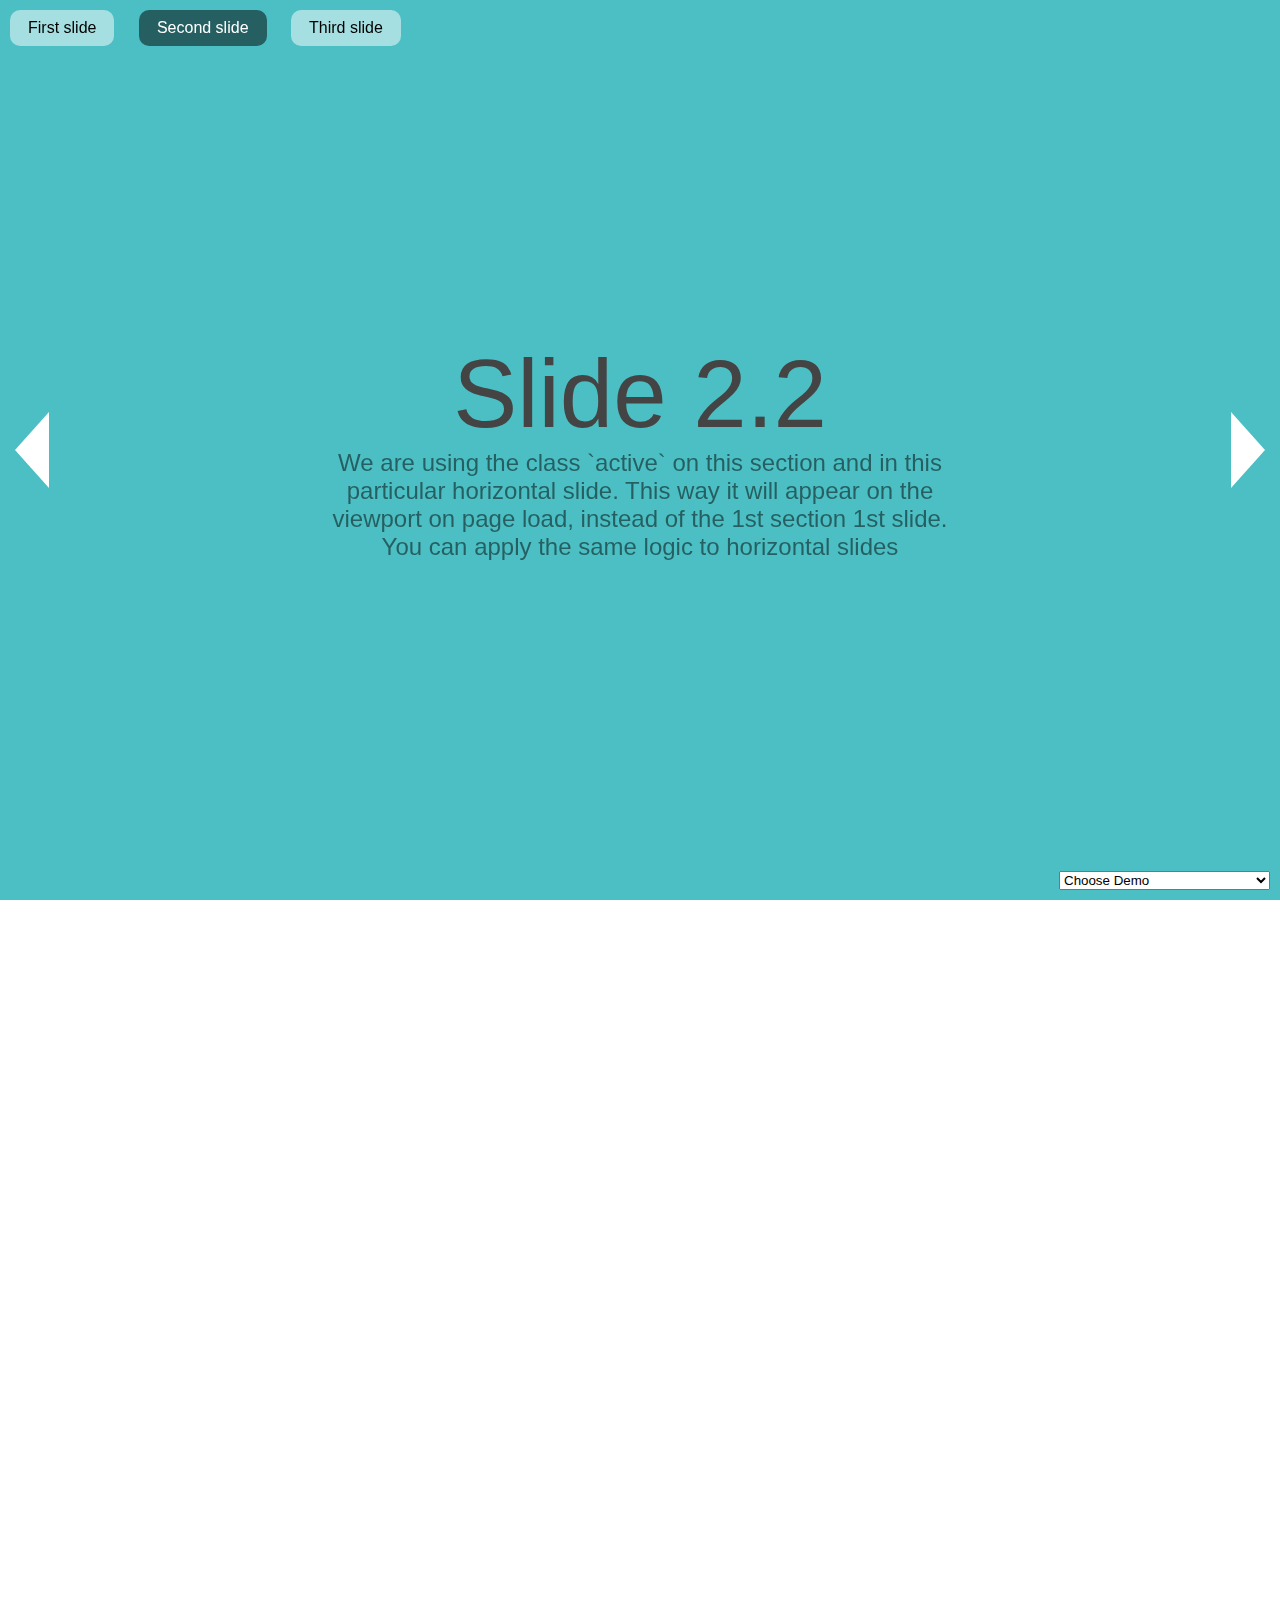
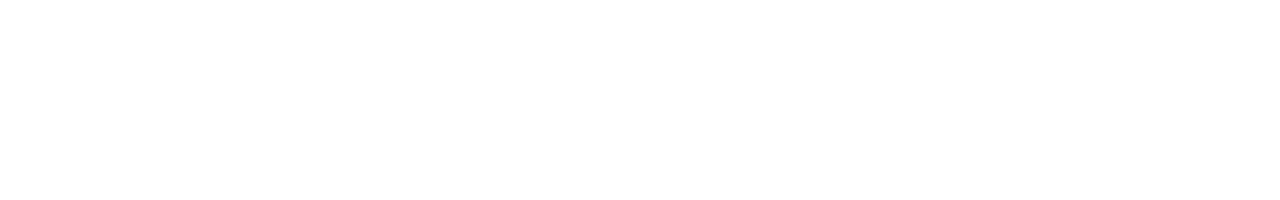
<file: assets/fullPage.js-master/examples/active-slide.html>
<!DOCTYPE html>
<html xmlns="http://www.w3.org/1999/xhtml">

<head>
    <meta http-equiv="Content-Type" content="text/html; charset=utf-8" />
    <title>Active Slide - fullPage.js</title>
    <meta name="author" content="Matthew Howell" />
    <meta name="description" content="fullPage continuous scrolling demo." />
    <meta name="keywords"  content="fullpage,jquery,demo,scroll,loop,continuous" />
    <meta name="Resource-type" content="Document" />


    <link rel="stylesheet" type="text/css" href="../dist/fullpage.css" />
    <link rel="stylesheet" type="text/css" href="examples.css" />

    <!--[if IE]>
        <script type="text/javascript">
             var console = { log: function() {} };
        </script>
    <![endif]-->
</head>
<body>

<ul id="menu">
    <li data-menuanchor="firstPage" class="active"><a href="#firstPage">First slide</a></li>
    <li data-menuanchor="secondPage"><a href="#secondPage">Second slide</a></li>
    <li data-menuanchor="3rdPage"><a href="#3rdPage">Third slide</a></li>
</ul>


<select id="demosMenu">
  <option selected>Choose Demo</option>
  <option id="jquery-adapter">jQuery adapter</option>
  <option id="active-slide">Active section and slide</option>
  <option id="auto-height">Auto height</option>
  <option id="autoplay-video-and-audio">Autoplay Video and Audio</option>
  <option id="backgrounds">Background images</option>
  <option id="backgrounds-fixed">Fixed fullscreen backgrounds</option>
  <option id="background-video">Background video</option>
  <option id="callbacks-v2-compatible">Callbacks version 2</option>
  <option id="callbacks-v3">Callbacks version 3</option>
  <option id="continuous-horizontal">Continuous horizontal</option>
  <option id="continuous-vertical">Continuous vertical</option>
  <option id="parallax">Parallax</option>
  <option id="css3">CSS3</option>
  <option id="drag-and-move">Drag And Move</option>
  <option id="easing">Easing</option>
  <option id="fading-effect">Fading Effect</option>
  <option id="fixed-headers">Fixed headers</option>
  <option id="gradient-backgrounds">Gradient backgrounds</option>
  <option id="interlocked-slides">Interlocked Slides</option>
  <option id="looping">Looping</option>
  <option id="methods">Methods</option>
  <option id="navigation-vertical">Vertical navigation dots</option>
  <option id="navigation-horizontal">Horizontal navigation dots</option>
  <option id="navigation-tooltips">Navigation tooltips</option>
  <option id="no-anchor">No anchor links</option>
  <option id="normal-scroll">Normal scrolling</option>
  <option id="normalScrollElements">Normal scroll elements</option>
  <option id="offset-sections">Offset sections</option>
  <option id="one-section">One single section</option>
  <option id="reset-sliders">Reset sliders</option>
  <option id="responsive-auto-height">Responsive Auto Height</option>
  <option id="responsive-height">Responsive Height</option>
  <option id="responsive-width">Responsive Width</option>
  <option id="responsive-slides">Responsive Slides</option>
  <option id="scrollBar">Scroll bar enabled</option>
  <option id="scroll-horizontally">Scroll horizontally</option>
  <option id="scrollOverflow">Scroll inside sections and slides</option>
  <option id="scrollOverflow-reset">ScrollOverflow Reset</option>
  <option id="lazy-load">Lazy load</option>
  <option id="scrolling-speed">Scrolling speed</option>
  <option id="trigger-animations">Trigger animations</option>
  <option id="vue-fullpage">Vue-fullpage component</option>
</select>

<div id="fullpage">
    <div class="section " id="section0">
        <h1>Section 1</h1>
    </div>
    <div class="section active" id="section1">
        <div class="slide" id="slide1">
            <div class="intro">
                <h1>Slide 2.1</h1>
                <iframe data-src="auto-height.html"></iframe>
            </div>
        </div>
        <div class="slide active" id="slide2">
            <div class="intro">
                <h1>Slide 2.2</h1>
                <p>
                    We are using the class `active` on this section and in this particular horizontal slide. This way it will appear on the viewport on page load, instead of the 1st section 1st slide.
                </p>
                <p>You can apply the same logic to horizontal slides</p>
            </div>
        </div>
        <div class="slide" id="slide3">
            <h1>Slide 2.3</h1>
        </div>

    </div>
    <div class="section" id="section2">
        <div class="intro">
            <h1>Section 3</h1>
        </div>
    </div>
</div>

<script type="text/javascript" src="../dist/fullpage.js"></script>
<script type="text/javascript" src="examples.js"></script>
<script type="text/javascript">
    var myFullpage = new fullpage('#fullpage', {
        sectionsColor: ['#1bbc9b', '#4BBFC3', '#7BAABE', 'whitesmoke', '#ccddff'],
        anchors: ['firstPage', 'secondPage', '3rdPage', '4thpage', 'lastPage'],
        menu: '#menu',
        lazyLoad: true
    });
</script>

</body>
</html>
</file>
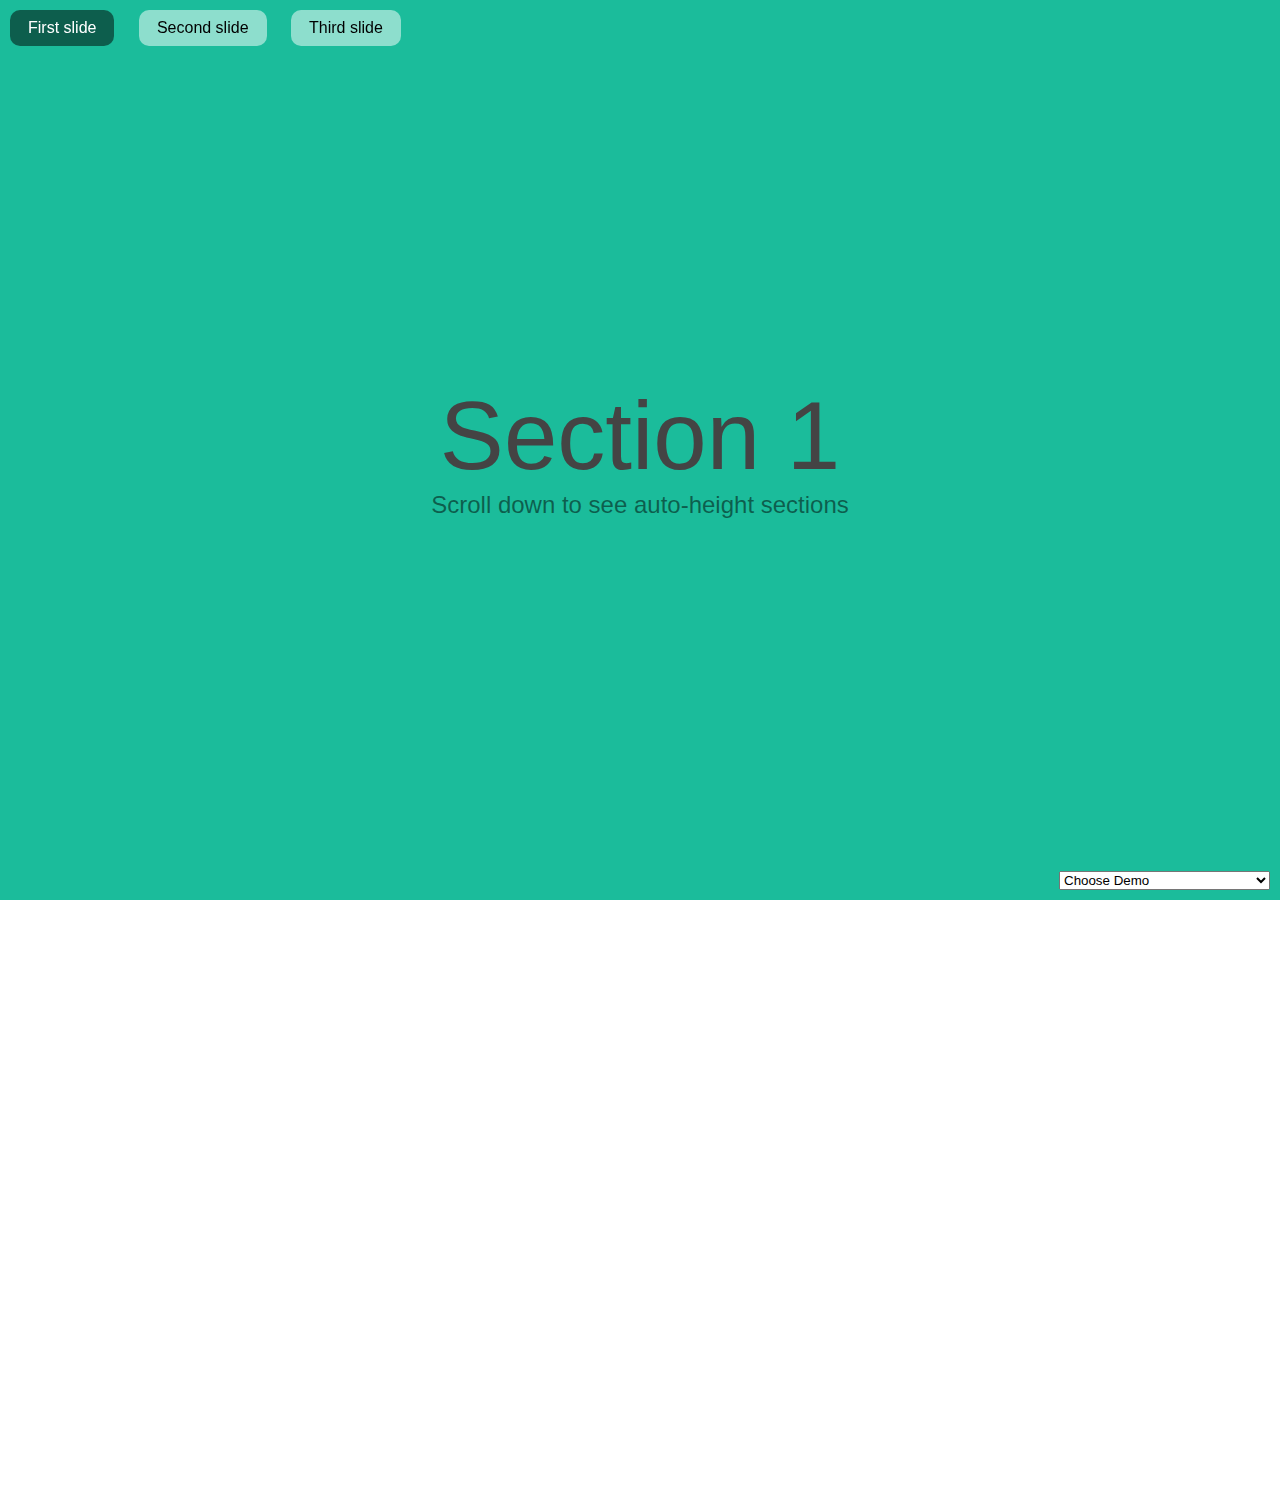
<file: assets/fullPage.js-master/examples/auto-height.html>
<!DOCTYPE html>
<html xmlns="http://www.w3.org/1999/xhtml">

<head>
    <meta http-equiv="Content-Type" content="text/html; charset=utf-8" />
    <title>Auto-height - fullPage.js</title>
    <meta name="author" content="Alvaro Trigo Lopez" />
    <meta name="description" content="fullPage auto-height example." />
    <meta name="keywords"  content="fullpage,jquery,demo,screen,fullscreen,auto-height,full-screen" />
    <meta name="Resource-type" content="Document" />


    <link rel="stylesheet" type="text/css" href="../dist/fullpage.css" />
    <link rel="stylesheet" type="text/css" href="examples.css" />

    <!--[if IE]>
        <script type="text/javascript">
             var console = { log: function() {} };
        </script>
    <![endif]-->

    <style>
      .myContent{
        height: 300px;
      }
    </style>

</head>
<body>

<select id="demosMenu">
  <option selected>Choose Demo</option>
  <option id="jquery-adapter">jQuery adapter</option>
  <option id="active-slide">Active section and slide</option>
  <option id="auto-height">Auto height</option>
  <option id="autoplay-video-and-audio">Autoplay Video and Audio</option>
  <option id="backgrounds">Background images</option>
  <option id="backgrounds-fixed">Fixed fullscreen backgrounds</option>
  <option id="background-video">Background video</option>
  <option id="callbacks-v2-compatible">Callbacks version 2</option>
  <option id="callbacks-v3">Callbacks version 3</option>
  <option id="continuous-horizontal">Continuous horizontal</option>
  <option id="continuous-vertical">Continuous vertical</option>
  <option id="parallax">Parallax</option>
  <option id="css3">CSS3</option>
  <option id="drag-and-move">Drag And Move</option>
  <option id="easing">Easing</option>
  <option id="fading-effect">Fading Effect</option>
  <option id="fixed-headers">Fixed headers</option>
  <option id="gradient-backgrounds">Gradient backgrounds</option>
  <option id="interlocked-slides">Interlocked Slides</option>
  <option id="looping">Looping</option>
  <option id="methods">Methods</option>
  <option id="navigation-vertical">Vertical navigation dots</option>
  <option id="navigation-horizontal">Horizontal navigation dots</option>
  <option id="navigation-tooltips">Navigation tooltips</option>
  <option id="no-anchor">No anchor links</option>
  <option id="normal-scroll">Normal scrolling</option>
  <option id="normalScrollElements">Normal scroll elements</option>
  <option id="offset-sections">Offset sections</option>
  <option id="one-section">One single section</option>
  <option id="reset-sliders">Reset sliders</option>
  <option id="responsive-auto-height">Responsive Auto Height</option>
  <option id="responsive-height">Responsive Height</option>
  <option id="responsive-width">Responsive Width</option>
  <option id="responsive-slides">Responsive Slides</option>
  <option id="scrollBar">Scroll bar enabled</option>
  <option id="scroll-horizontally">Scroll horizontally</option>
  <option id="scrollOverflow">Scroll inside sections and slides</option>
  <option id="scrollOverflow-reset">ScrollOverflow Reset</option>
  <option id="lazy-load">Lazy load</option>
  <option id="scrolling-speed">Scrolling speed</option>
  <option id="trigger-animations">Trigger animations</option>
  <option id="vue-fullpage">Vue-fullpage component</option>
</select>


<ul id="menu">
  <li data-menuanchor="anchor1"><a href="#anchor1">First slide</a></li>
  <li data-menuanchor="anchor2"><a href="#anchor2">Second slide</a></li>
  <li data-menuanchor="anchor3"><a href="#anchor3">Third slide</a></li>
</ul>

<div id="fullpage">
    <div class="section" id="section0">
        <div class="intro">
          <h1>Section 1</h1>
          <p>Scroll down to see auto-height sections</p>
        </div>
    </div>
    <div class="section fp-auto-height" id="section1">
        <div class="slide" id="slide1">
          <div class="myContent">
              <h1>Section 2</h1>
            </div>
        </div>
        <div class="slide" id="slide2">
            <h1>Section 2.2</h1>
        </div>
    </div>
    <div class="section fp-auto-height" id="section2">
        <div class="myContent">
          <h1>Section 3</h1>
        </div>
    </div>
</div>

<script type="text/javascript" src="../dist/fullpage.js"></script>
<script type="text/javascript" src="examples.js"></script>

<script type="text/javascript">
  var myFullpage = new fullpage('#fullpage', {
      verticalCentered: true,
      anchors: ['anchor1', 'anchor2', 'anchor3'],
      menu: '#menu',
      sectionsColor: ['#1bbc9b', '#4BBFC3', '#7BAABE']
  });
</script>
</body>
</html>
</file>
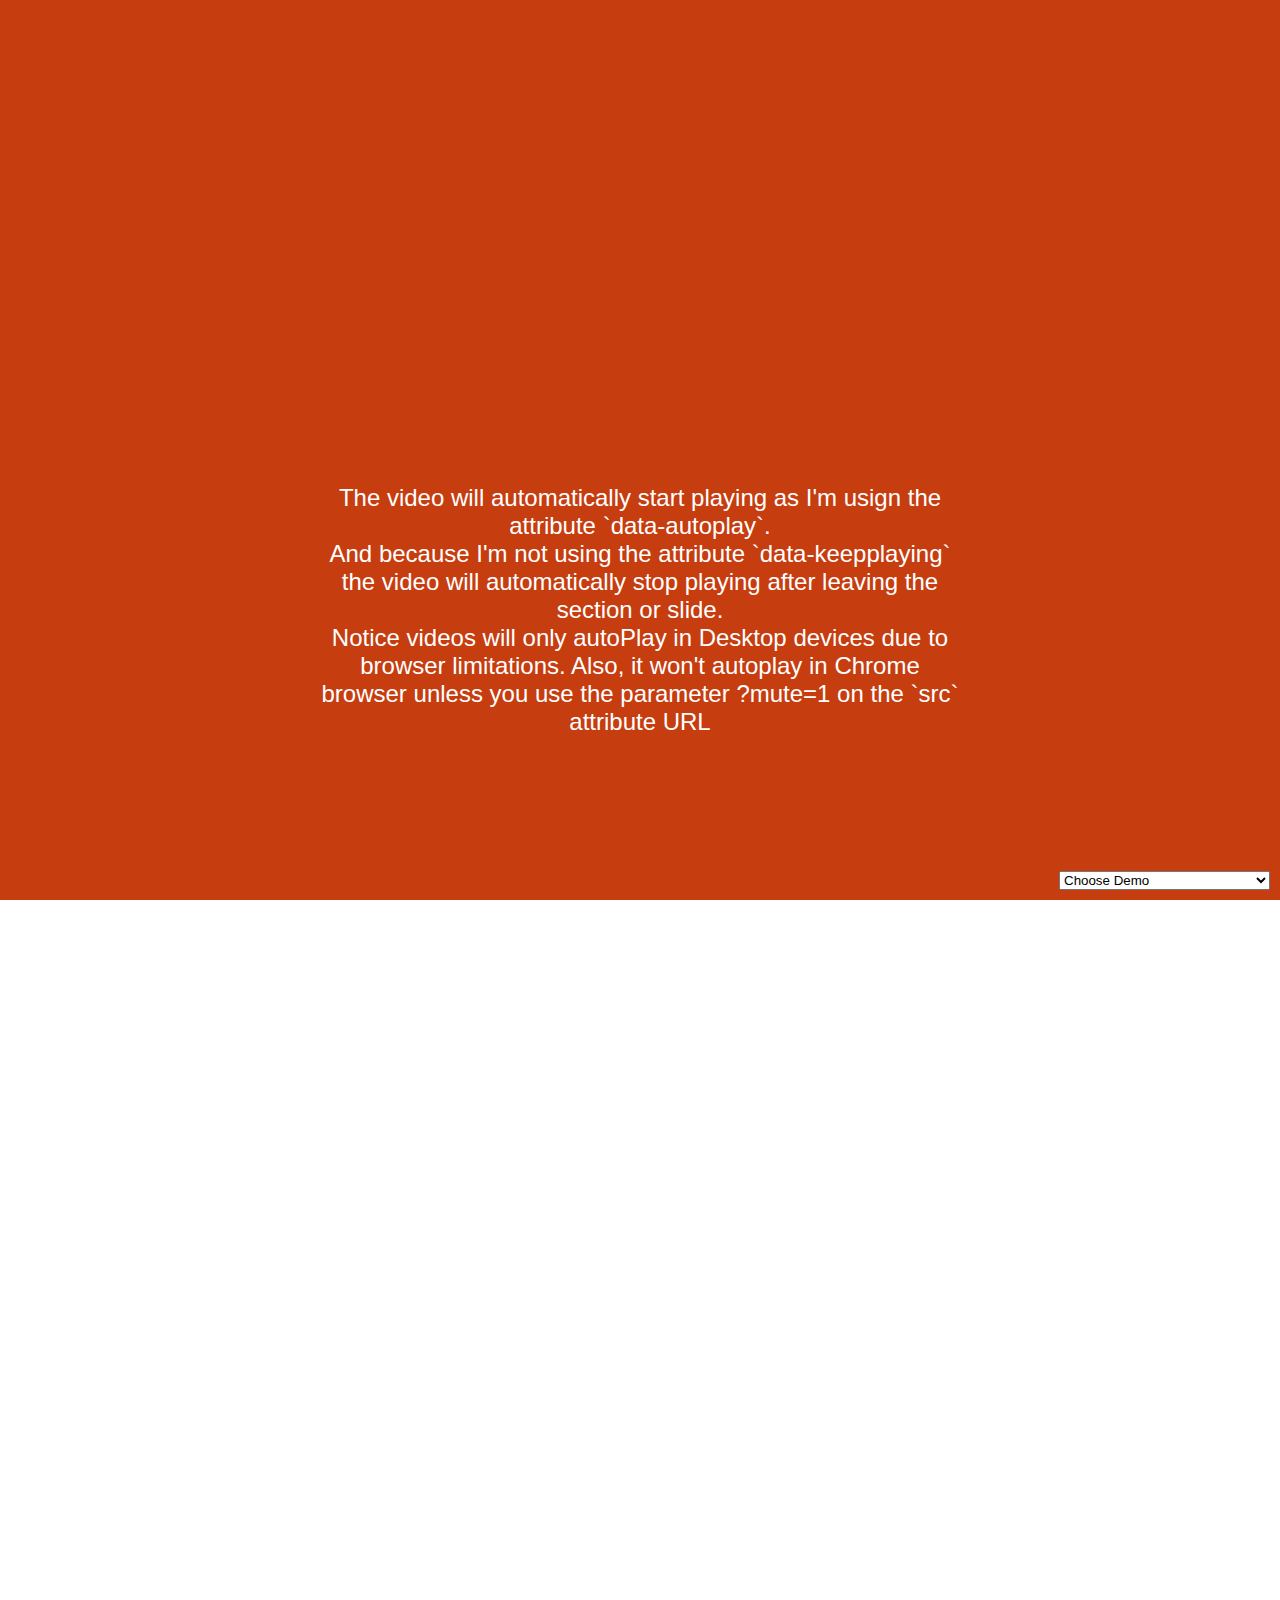
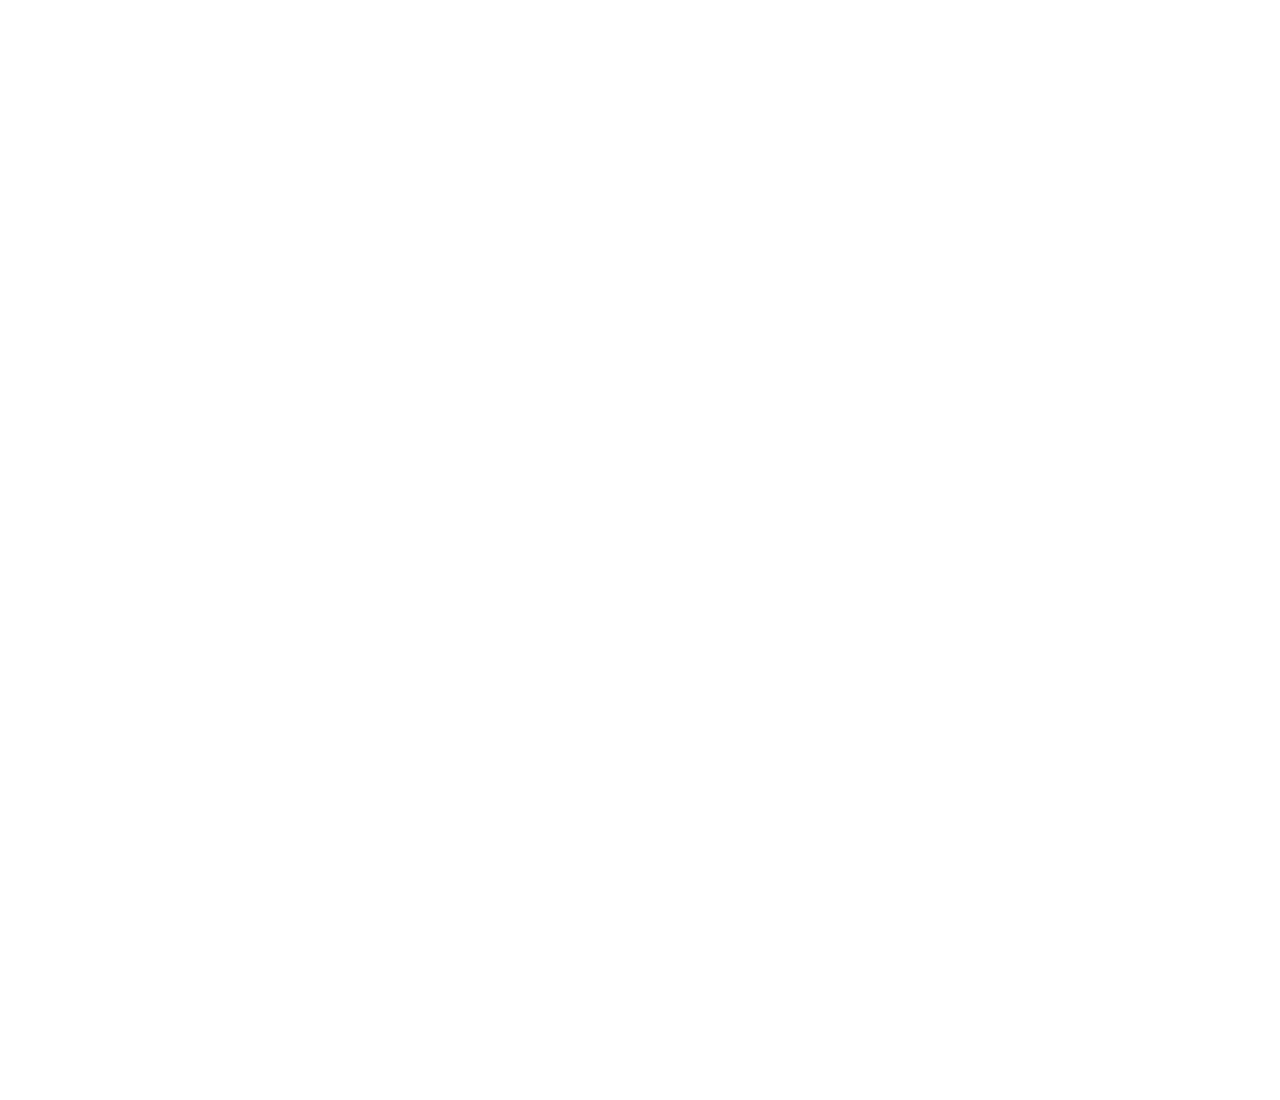
<file: assets/fullPage.js-master/examples/autoplay-video-and-audio.html>
<!DOCTYPE html>
<html xmlns="http://www.w3.org/1999/xhtml">

<head>
    <meta http-equiv="Content-Type" content="text/html; charset=utf-8" />
    <title>Autoplay / pause media - fullPage.js</title>
    <meta name="author" content="Alvaro Trigo Lopez" />
    <meta name="description" content="fullPage full-screen autoplay videos and audio." />
    <meta name="keywords"  content="fullpage,jquery,demo,autoplay,video,audio,html5,paluse" />
    <meta name="Resource-type" content="Document" />

    <link rel="stylesheet" type="text/css" href="../dist/fullpage.css" />
    <link rel="stylesheet" type="text/css" href="examples.css" />
    <style>
    .intro p{
        color: #fff;
    }
    </style>

    <!--[if IE]>
        <script type="text/javascript">
             var console = { log: function() {} };
        </script>
    <![endif]-->
</head>
<body>

<select id="demosMenu">
  <option selected>Choose Demo</option>
  <option id="jquery-adapter">jQuery adapter</option>
  <option id="active-slide">Active section and slide</option>
  <option id="auto-height">Auto height</option>
  <option id="autoplay-video-and-audio">Autoplay Video and Audio</option>
  <option id="backgrounds">Background images</option>
  <option id="backgrounds-fixed">Fixed fullscreen backgrounds</option>
  <option id="background-video">Background video</option>
  <option id="callbacks-v2-compatible">Callbacks version 2</option>
  <option id="callbacks-v3">Callbacks version 3</option>
  <option id="continuous-horizontal">Continuous horizontal</option>
  <option id="continuous-vertical">Continuous vertical</option>
  <option id="parallax">Parallax</option>
  <option id="css3">CSS3</option>
  <option id="drag-and-move">Drag And Move</option>
  <option id="easing">Easing</option>
  <option id="fading-effect">Fading Effect</option>
  <option id="fixed-headers">Fixed headers</option>
  <option id="gradient-backgrounds">Gradient backgrounds</option>
  <option id="interlocked-slides">Interlocked Slides</option>
  <option id="looping">Looping</option>
  <option id="methods">Methods</option>
  <option id="navigation-vertical">Vertical navigation dots</option>
  <option id="navigation-horizontal">Horizontal navigation dots</option>
  <option id="navigation-tooltips">Navigation tooltips</option>
  <option id="no-anchor">No anchor links</option>
  <option id="normal-scroll">Normal scrolling</option>
  <option id="normalScrollElements">Normal scroll elements</option>
  <option id="offset-sections">Offset sections</option>
  <option id="one-section">One single section</option>
  <option id="reset-sliders">Reset sliders</option>
  <option id="responsive-auto-height">Responsive Auto Height</option>
  <option id="responsive-height">Responsive Height</option>
  <option id="responsive-width">Responsive Width</option>
  <option id="responsive-slides">Responsive Slides</option>
  <option id="scrollBar">Scroll bar enabled</option>
  <option id="scroll-horizontally">Scroll horizontally</option>
  <option id="scrollOverflow">Scroll inside sections and slides</option>
  <option id="scrollOverflow-reset">ScrollOverflow Reset</option>
  <option id="lazy-load">Lazy load</option>
  <option id="scrolling-speed">Scrolling speed</option>
  <option id="trigger-animations">Trigger animations</option>
  <option id="vue-fullpage">Vue-fullpage component</option>
</select>


<div id="fullpage">
    <div class="section intro">
      <iframe width="560" height="315" src="https://www.youtube.com/embed/qiCVPpI9l3M?mute=1" frameborder="0" allowfullscreen data-autoplay></iframe>
      <p>
        The video will automatically start playing as I'm usign the attribute `data-autoplay`.
      </p>
      <p>
        And because I'm not using the attribute `data-keepplaying` the video will automatically stop playing after leaving the section or slide.
      </p>
      <p>
        Notice videos will only autoPlay in Desktop devices due to browser limitations. Also, it won't autoplay in Chrome browser unless you use the parameter ?mute=1 on the `src` attribute URL
      </p>
    </div>
    <div class="section">
        <div class="slide">
          <h1>HTML 5 videos</h1>
          <video loop muted controls="false" data-autoplay>
            <source src="http://www.w3schools.com/html/mov_bbb.mp4" type="video/mp4">
            <source src="http://www.w3schools.com/html/mov_bbb.ogg" type="video/ogg">
          </video>
        </div>
        <div class="slide intro">
          <h1>In slides!</h1>
          <iframe width="560" height="315" src="https://www.youtube.com/embed/qiCVPpI9l3M" frameborder="0" allowfullscreen data-autoplay></iframe>
        </div>
    </div>
    <div class="section">
      <h1>Audio</h1>
      <audio controls="" data-autoplay>
          <source src="imgs/horse.ogg" type="audio/ogg">
          <source src="imgs/horse.mp3" type="audio/mpeg">
          Your browser does not support the audio element.
      </audio>
    </div>
</div>

<script type="text/javascript" src="../dist/fullpage.js"></script>
<script type="text/javascript" src="examples.js"></script>

<script type="text/javascript">
    var myFullpage = new fullpage('#fullpage', {
        sectionsColor: ['#C63D0F', '#1BBC9B', '#7E8F7C'],
        anchors: ['firstPage', 'secondPage', '3rdPage']
    });
</script>

</body>
</html>
</file>
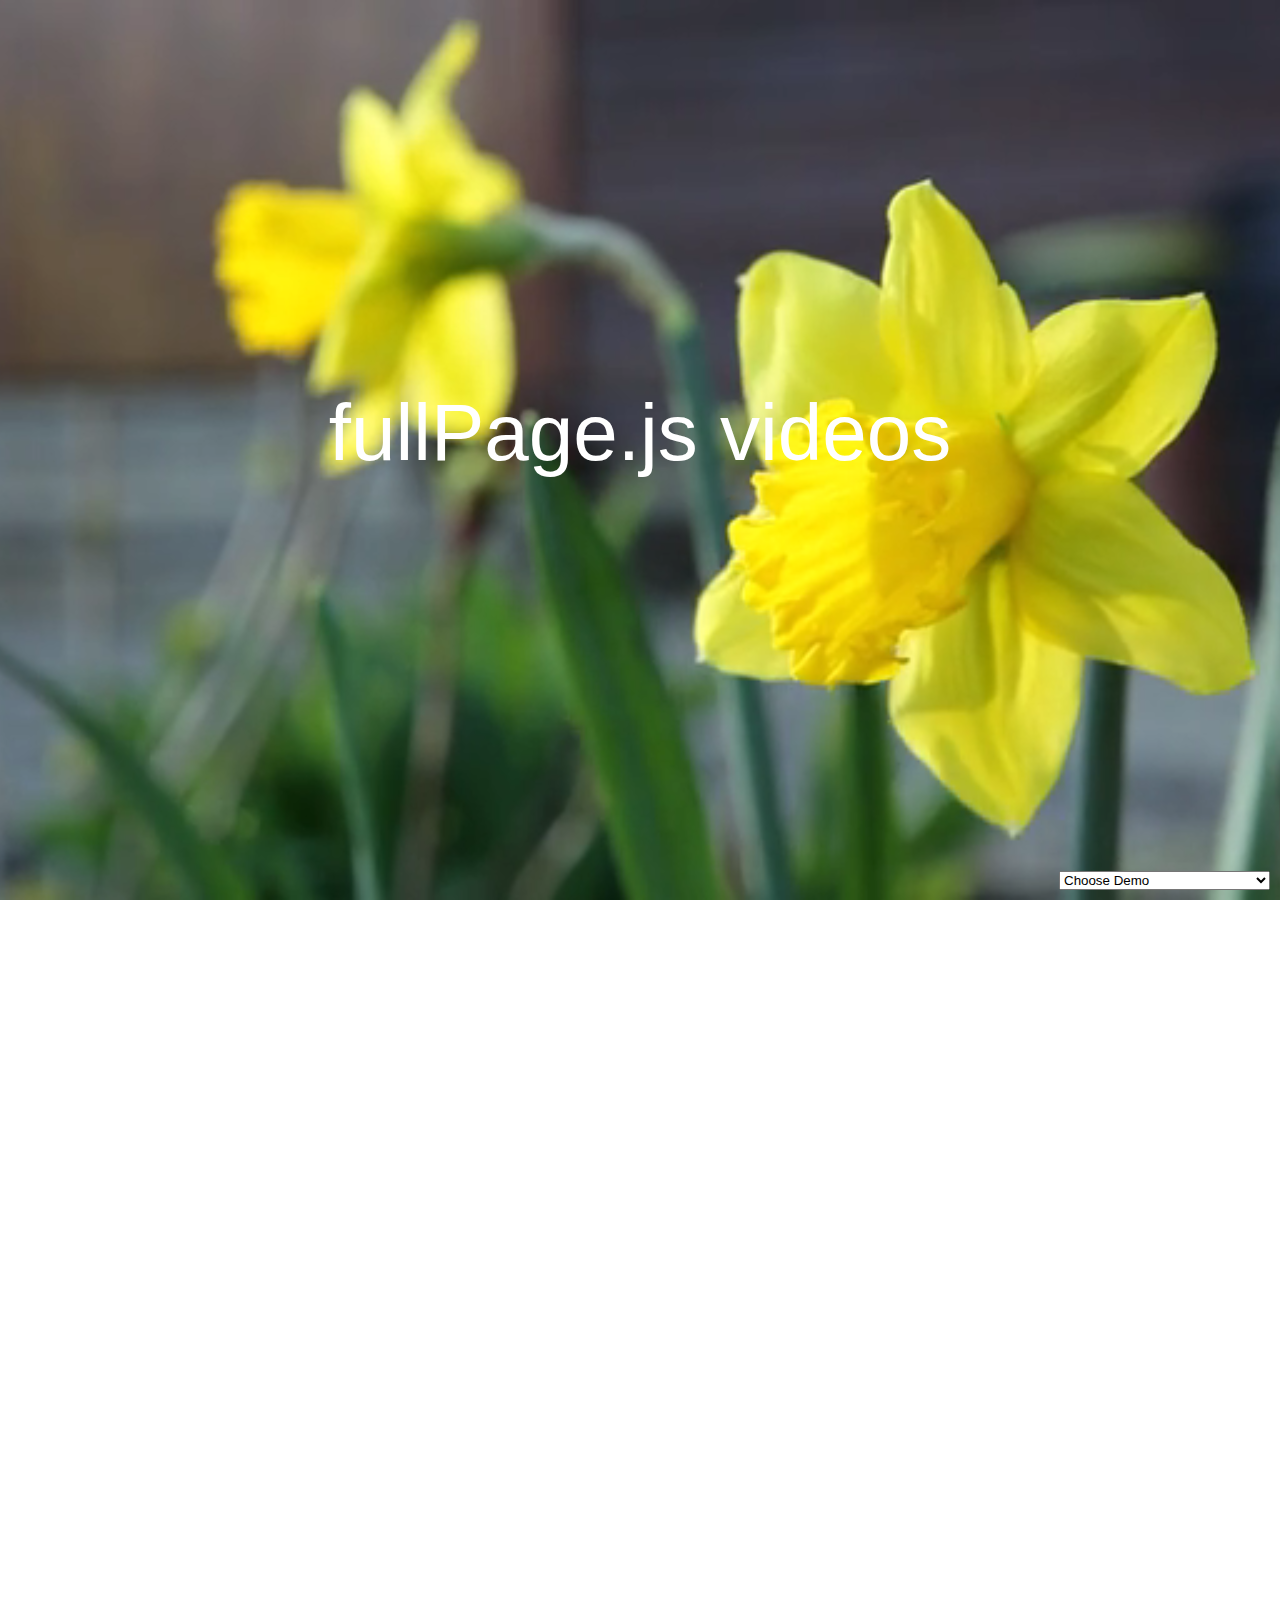
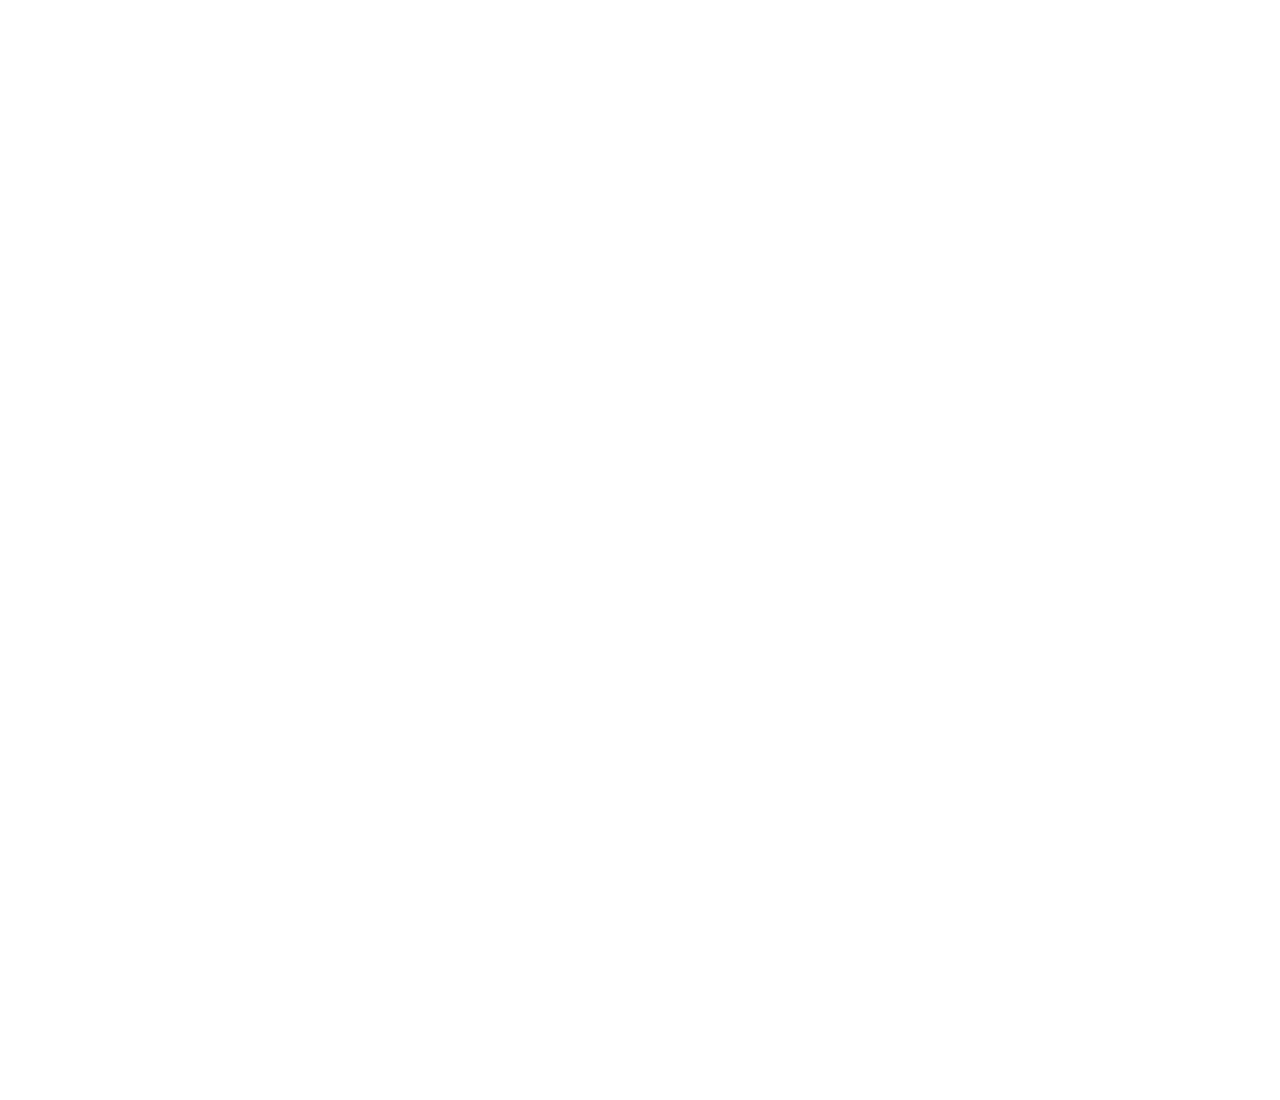
<file: assets/fullPage.js-master/examples/background-video.html>
<!DOCTYPE html>
<html xmlns="http://www.w3.org/1999/xhtml">

<head>
	<meta http-equiv="Content-Type" content="text/html; charset=utf-8" />
	<title>Background video - fullPage.js</title>
	<meta name="author" content="Alvaro Trigo Lopez" />
    <meta name="description" content="fullPage full-screen background videos." />
    <meta name="keywords"  content="fullpage,jquery,demo,screen,fullscreen,video,full-screen" />
	<meta name="Resource-type" content="Document" />


	<link rel="stylesheet" type="text/css" href="../dist/fullpage.css" />
	<link rel="stylesheet" type="text/css" href="examples.css" />
	<style>

	/* Style for our header texts
	* --------------------------------------- */
	h1{
		font-size: 5em;
		font-family: arial,helvetica;
		color: #fff;
		margin:0;
		padding:0;
	}

	/* Centered texts in each section
	* --------------------------------------- */
	.section{
		text-align:center;
		overflow: hidden;
	}

	#myVideo{
		position: absolute;
		right: 0;
		bottom: 0;
		top:0;
		right:0;
		width: 100%;
		height: 100%;
		background-size: 100% 100%;
 		background-color: black; /* in case the video doesn't fit the whole page*/
  		background-image: /* our video */;
  		background-position: center center;
  		background-size: contain;
   		object-fit: cover; /*cover video background */
   		z-index:3;
	}



	/* Layer with position absolute in order to have it over the video
	* --------------------------------------- */
	#section0 .layer{
		position: absolute;
		z-index: 4;
		width: 100%;
		left: 0;
		top: 43%;

		/*
		* Preventing flicker on some browsers
		* See http://stackoverflow.com/a/36671466/1081396  or issue #183
		*/
		-webkit-transform: translate3d(0,0,0);
		-ms-transform: translate3d(0,0,0);
		transform: translate3d(0,0,0);
	}

	/*solves problem with overflowing video in Mac with Chrome */
	#section0{
		overflow: hidden;
	}


	/* Bottom menu
	* --------------------------------------- */
	#infoMenu li a {
		color: #fff;
	}


	/* Hiding video controls
	* See: https://css-tricks.com/custom-controls-in-html5-video-full-screen/
	* --------------------------------------- */
	video::-webkit-media-controls {
	  display:none !important;
	}

	</style>

	<!--[if IE]>
		<script type="text/javascript">
			 var console = { log: function() {} };
		</script>
	<![endif]-->
</head>
<body>

<select id="demosMenu">
  <option selected>Choose Demo</option>
  <option id="jquery-adapter">jQuery adapter</option>
  <option id="active-slide">Active section and slide</option>
  <option id="auto-height">Auto height</option>
  <option id="autoplay-video-and-audio">Autoplay Video and Audio</option>
  <option id="backgrounds">Background images</option>
  <option id="backgrounds-fixed">Fixed fullscreen backgrounds</option>
  <option id="background-video">Background video</option>
  <option id="callbacks-v2-compatible">Callbacks version 2</option>
  <option id="callbacks-v3">Callbacks version 3</option>
  <option id="continuous-horizontal">Continuous horizontal</option>
  <option id="continuous-vertical">Continuous vertical</option>
  <option id="parallax">Parallax</option>
  <option id="css3">CSS3</option>
  <option id="drag-and-move">Drag And Move</option>
  <option id="easing">Easing</option>
  <option id="fading-effect">Fading Effect</option>
  <option id="fixed-headers">Fixed headers</option>
  <option id="gradient-backgrounds">Gradient backgrounds</option>
  <option id="interlocked-slides">Interlocked Slides</option>
  <option id="looping">Looping</option>
  <option id="methods">Methods</option>
  <option id="navigation-vertical">Vertical navigation dots</option>
  <option id="navigation-horizontal">Horizontal navigation dots</option>
  <option id="navigation-tooltips">Navigation tooltips</option>
  <option id="no-anchor">No anchor links</option>
  <option id="normal-scroll">Normal scrolling</option>
  <option id="normalScrollElements">Normal scroll elements</option>
  <option id="offset-sections">Offset sections</option>
  <option id="one-section">One single section</option>
  <option id="reset-sliders">Reset sliders</option>
  <option id="responsive-auto-height">Responsive Auto Height</option>
  <option id="responsive-height">Responsive Height</option>
  <option id="responsive-width">Responsive Width</option>
  <option id="responsive-slides">Responsive Slides</option>
  <option id="scrollBar">Scroll bar enabled</option>
  <option id="scroll-horizontally">Scroll horizontally</option>
  <option id="scrollOverflow">Scroll inside sections and slides</option>
  <option id="scrollOverflow-reset">ScrollOverflow Reset</option>
  <option id="lazy-load">Lazy load</option>
  <option id="scrolling-speed">Scrolling speed</option>
  <option id="trigger-animations">Trigger animations</option>
  <option id="vue-fullpage">Vue-fullpage component</option>
</select>

<div id="fullpage">
	<div class="section " id="section0">
		<video id="myVideo" loop muted data-autoplay>
			<source src="imgs/flowers.mp4" type="video/mp4">
			<source src="imgs/flowers.webm" type="video/webm">
		</video>
		<div class="layer">
			<h1>fullPage.js videos</h1>
		</div>
	</div>
	<div class="section" id="section1">
	    <div class="slide" id="slide1"><h1>Slide Backgrounds</h1></div>
	    <div class="slide" id="slide2"><h1>Totally customizable</h1></div>
	</div>
	<div class="section" id="section2"><h1>Lovely images <br />for a lovely page</h1></div>
</div>

<script type="text/javascript" src="../dist/fullpage.js"></script>
<script type="text/javascript" src="examples.js"></script>

<script type="text/javascript">
    var myFullpage = new fullpage('#fullpage', {
        verticalCentered: true,
        sectionsColor: ['#1bbc9b', '#4BBFC3', '#7BAABE']
    });
</script>

</body>
</html>
</file>
<file: assets/fullPage.js-master/dist/fullpage.css>
/*!
 * fullPage 3.0.3
 * https://github.com/alvarotrigo/fullPage.js
 *
 * @license GPLv3 for open source use only
 * or Fullpage Commercial License for commercial use
 * http://alvarotrigo.com/fullPage/pricing/
 *
 * Copyright (C) 2018 http://alvarotrigo.com/fullPage - A project by Alvaro Trigo
 */
html.fp-enabled,
.fp-enabled body {
    margin: 0;
    padding: 0;
    overflow:hidden;

    /*Avoid flicker on slides transitions for mobile phones #336 */
    -webkit-tap-highlight-color: rgba(0,0,0,0);
}
.fp-section {
    position: relative;
    -webkit-box-sizing: border-box; /* Safari<=5 Android<=3 */
    -moz-box-sizing: border-box; /* <=28 */
    box-sizing: border-box;
}
.fp-slide {
    float: left;
}
.fp-slide, .fp-slidesContainer {
    height: 100%;
    display: block;
}
.fp-slides {
    z-index:1;
    height: 100%;
    overflow: hidden;
    position: relative;
    -webkit-transition: all 0.3s ease-out; /* Safari<=6 Android<=4.3 */
    transition: all 0.3s ease-out;
}
.fp-section.fp-table, .fp-slide.fp-table {
    display: table;
    table-layout:fixed;
    width: 100%;
}
.fp-tableCell {
    display: table-cell;
    vertical-align: middle;
    width: 100%;
    height: 100%;
}
.fp-slidesContainer {
    float: left;
    position: relative;
}
.fp-controlArrow {
    -webkit-user-select: none; /* webkit (safari, chrome) browsers */
    -moz-user-select: none; /* mozilla browsers */
    -khtml-user-select: none; /* webkit (konqueror) browsers */
    -ms-user-select: none; /* IE10+ */
    position: absolute;
    z-index: 4;
    top: 50%;
    cursor: pointer;
    width: 0;
    height: 0;
    border-style: solid;
    margin-top: -38px;
    -webkit-transform: translate3d(0,0,0);
    -ms-transform: translate3d(0,0,0);
    transform: translate3d(0,0,0);
}
.fp-controlArrow.fp-prev {
    left: 15px;
    width: 0;
    border-width: 38.5px 34px 38.5px 0;
    border-color: transparent #fff transparent transparent;
}
.fp-controlArrow.fp-next {
    right: 15px;
    border-width: 38.5px 0 38.5px 34px;
    border-color: transparent transparent transparent #fff;
}
.fp-scrollable {
    overflow: hidden;
    position: relative;
}
.fp-scroller{
    overflow: hidden;
}
.iScrollIndicator{
    border: 0 !important;
}
.fp-notransition {
    -webkit-transition: none !important;
    transition: none !important;
}
#fp-nav {
    position: fixed;
    z-index: 100;
    margin-top: -32px;
    top: 50%;
    opacity: 1;
    -webkit-transform: translate3d(0,0,0);
}
#fp-nav.fp-right {
    right: 17px;
}
#fp-nav.fp-left {
    left: 17px;
}
.fp-slidesNav{
    position: absolute;
    z-index: 4;
    opacity: 1;
    -webkit-transform: translate3d(0,0,0);
    -ms-transform: translate3d(0,0,0);
    transform: translate3d(0,0,0);
    left: 0 !important;
    right: 0;
    margin: 0 auto !important;
}
.fp-slidesNav.fp-bottom {
    bottom: 17px;
}
.fp-slidesNav.fp-top {
    top: 17px;
}
#fp-nav ul,
.fp-slidesNav ul {
  margin: 0;
  padding: 0;
}
#fp-nav ul li,
.fp-slidesNav ul li {
    display: block;
    width: 14px;
    height: 13px;
    margin: 7px;
    position:relative;
}
.fp-slidesNav ul li {
    display: inline-block;
}
#fp-nav ul li a,
.fp-slidesNav ul li a {
    display: block;
    position: relative;
    z-index: 1;
    width: 100%;
    height: 100%;
    cursor: pointer;
    text-decoration: none;
}
#fp-nav ul li a.active span,
.fp-slidesNav ul li a.active span,
#fp-nav ul li:hover a.active span,
.fp-slidesNav ul li:hover a.active span{
    height: 12px;
    width: 12px;
    margin: -6px 0 0 -6px;
    border-radius: 100%;
 }
#fp-nav ul li a span,
.fp-slidesNav ul li a span {
    border-radius: 50%;
    position: absolute;
    z-index: 1;
    height: 4px;
    width: 4px;
    border: 0;
    background: #333;
    left: 50%;
    top: 50%;
    margin: -2px 0 0 -2px;
    -webkit-transition: all 0.1s ease-in-out;
    -moz-transition: all 0.1s ease-in-out;
    -o-transition: all 0.1s ease-in-out;
    transition: all 0.1s ease-in-out;
}
#fp-nav ul li:hover a span,
.fp-slidesNav ul li:hover a span{
    width: 10px;
    height: 10px;
    margin: -5px 0px 0px -5px;
}
#fp-nav ul li .fp-tooltip {
    position: absolute;
    top: -2px;
    color: #fff;
    font-size: 14px;
    font-family: arial, helvetica, sans-serif;
    white-space: nowrap;
    max-width: 220px;
    overflow: hidden;
    display: block;
    opacity: 0;
    width: 0;
    cursor: pointer;
}
#fp-nav ul li:hover .fp-tooltip,
#fp-nav.fp-show-active a.active + .fp-tooltip {
    -webkit-transition: opacity 0.2s ease-in;
    transition: opacity 0.2s ease-in;
    width: auto;
    opacity: 1;
}
#fp-nav ul li .fp-tooltip.fp-right {
    right: 20px;
}
#fp-nav ul li .fp-tooltip.fp-left {
    left: 20px;
}
.fp-auto-height.fp-section,
.fp-auto-height .fp-slide,
.fp-auto-height .fp-tableCell{
    height: auto !important;
}

.fp-responsive .fp-auto-height-responsive.fp-section,
.fp-responsive .fp-auto-height-responsive .fp-slide,
.fp-responsive .fp-auto-height-responsive .fp-tableCell {
    height: auto !important;
}

/*Only display content to screen readers*/
.fp-sr-only{
    position: absolute;
    width: 1px;
    height: 1px;
    padding: 0;
    overflow: hidden;
    clip: rect(0, 0, 0, 0);
    white-space: nowrap;
    border: 0;
}
</file>
<file: assets/fullPage.js-master/examples/examples.css>
@CHARSET "ISO-8859-1";
/* Reset CSS
 * --------------------------------------- */
body,div,dl,dt,dd,ul,ol,li,h1,h2,h3,h4,h5,h6,pre,
form,fieldset,input,textarea,p,blockquote,th,td {
    padding: 0;
    margin: 0;
}
a{
	text-decoration:none;
}
table {
    border-spacing: 0;
}
fieldset,img {
    border: 0;
}
address,caption,cite,code,dfn,em,strong,th,var {
    font-weight: normal;
    font-style: normal;
}
strong{
	font-weight: bold;
}
ol,ul {
    list-style: none;
    margin:0;
    padding:0;
}
caption,th {
    text-align: left;

}
h1,h2,h3,h4,h5,h6 {
    font-weight: normal;
    font-size: 100%;
    margin:0;
    padding:0;
    color:#444;
}
q:before,q:after {
    content:'';
}
abbr,acronym { border: 0;
}


/* Custom CSS
 * --------------------------------------- */
body{
	font-family: arial,helvetica;
	color: #333;
	color: rgba(0,0,0,0.5);
}
.wrap{
	margin-left: auto;
	margin-right: auto;
	width: 960px;
	position: relative;
}
h1{
	font-size: 6em;
}
p{
	font-size: 2em;
}
.intro p{
	width: 50%;
	margin: 0 auto;
	font-size: 1.5em;
}
.section{
	text-align:center;
}
#menu li {
	display:inline-block;
	margin: 10px;
	color: #000;
	background:#fff;
	background: rgba(255,255,255, 0.5);
	-webkit-border-radius: 10px;
            border-radius: 10px;
}
#menu li.active{
	background:#666;
	background: rgba(0,0,0, 0.5);
	color: #fff;
}
#menu li a{
	text-decoration:none;
	color: #000;
}
#menu li.active a:hover{
	color: #000;
}
#menu li:hover{
	background: rgba(255,255,255, 0.8);
}
#menu li a,
#menu li.active a{
	padding: 9px 18px;
	display:block;
}
#menu li.active a{
	color: #fff;
}
#menu{
	position:fixed;
	top:0;
	left:0;
	height: 40px;
	z-index: 70;
	width: 100%;
	padding: 0;
	margin:0;
}
.twitter-share-button{
	position: fixed;
	z-index: 99;
	right: 149px;
	top: 9px;
}
#download{
	margin: 10px 0 0 0;
	padding: 15px 10px;
	color: #fff;
	text-shadow: 0 -1px 0 rgba(0,0,0,0.25);
	background-color: #49afcd;
	background-image: -moz-linear-gradient(top, #5bc0de, #2f96b4);
	background-image: -ms-linear-gradient(top, #5bc0de, #2f96b4);
	background-image: -webkit-gradient(linear,0 0,0 100%,from( #5bc0de),to( #2f96b4));
	background-image: -webkit-linear-gradient(top, #5bc0de, #2f96b4);
	background-image: -o-linear-gradient(top, #5bc0de, #2f96b4);
	background-image: linear-gradient(top, #5bc0de, #2f96b4);
	background-repeat: repeat-x;
	filter: progid:DXImageTransform.Microsoft.gradient(startColorstr='#5bc0de', endColorstr='#2f96b4', GradientType=0);
	border-color: #2f96b4 #2f96b4 #1f6377;
	border-color: rgba(0,0,0,.1) rgba(0,0,0,.1) rgba(0,0,0,.25);
	filter: progid:DXImageTransform.Microsoft.gradient(enabled=false);

	-webkit-border-radius: 6px;
	-moz-border-radius: 6px;
	border-radius: 6px;
	vertical-align: middle;
	cursor: pointer;
	display: inline-block;
	-webkit-box-shadow: inset 0 1px 0 rgba(255,255,255,0.2),0 1px 2px rgba(0,0,0,0.05);
	-moz-box-shadow: inset 0 1px 0 rgba(255,255,255,0.2),0 1px 2px rgba(0,0,0,0.05);
	box-shadow: inset 0 1px 0 rgba(255,255,255,0.2),0 1px 2px rgba(0,0,0,0.05);
}
#download a{
	text-decoration:none;
	color:#fff;
}
#download:hover{
	text-shadow: 0 -1px 0 rgba(0,0,0,.25);
	background-color: #2F96B4;
	background-position: 0 -15px;
	-webkit-transition: background-position .1s linear;
	-moz-transition: background-position .1s linear;
	-ms-transition: background-position .1s linear;
	-o-transition: background-position .1s linear;
	transition: background-position .1s linear;
}
#infoMenu{
	height: 20px;
	color: #f2f2f2;
	position:fixed;
	z-index:70;
	bottom:0;
	width:100%;
	text-align:right;
	font-size:0.9em;
	padding:8px 0 8px 0;
}
#infoMenu ul{
	padding: 0 40px;
}
#infoMenu li a{
	display: block;
	margin: 0 22px 0 0;
	color: #333;
}
#infoMenu li a:hover{
	text-decoration:underline;
}
#infoMenu li{
	display:inline-block;
	position:relative;
}
#examplesList{
	display:none;
	background: #282828;
	-webkit-border-radius: 6px;
	-moz-border-radius: 6px;
	border-radius: 6px;
	padding: 20px;
	float: left;
	position: absolute;
	bottom: 29px;
	right: 0;
	width:638px;
	text-align:left;
}
#examplesList ul{
	padding:0;
}
#examplesList ul li{
	display:block;
	margin: 5px 0;
}
#examplesList ul li a{
	color: #BDBDBD;
	margin:0;
}
#examplesList ul li a:hover{
	color: #f2f2f2;
}
#examplesList .column{
	float: left;
	margin: 0 20px 0 0;
}
#examplesList h3{
	color: #f2f2f2;
	font-size: 1.2em;
	margin: 0 0 15px 0;
	border-bottom: 1px solid rgba(0, 0, 0, 0.4);
	-webkit-box-shadow: 0 1px 0 rgba(255, 255, 255, 0.1);
	-moz-box-shadow: 0 1px 0 rgba(255,255,255,0.1);
	box-shadow: 0 1px 0 rgba(255, 255, 255, 0.1);
	padding: 0 0 5px 0;
}



/* Demos Menu
 * --------------------------------------- */
 #demosMenu{
	position:fixed;
	bottom: 10px;
	right:10px;
	z-index: 999;
 }
</file>
